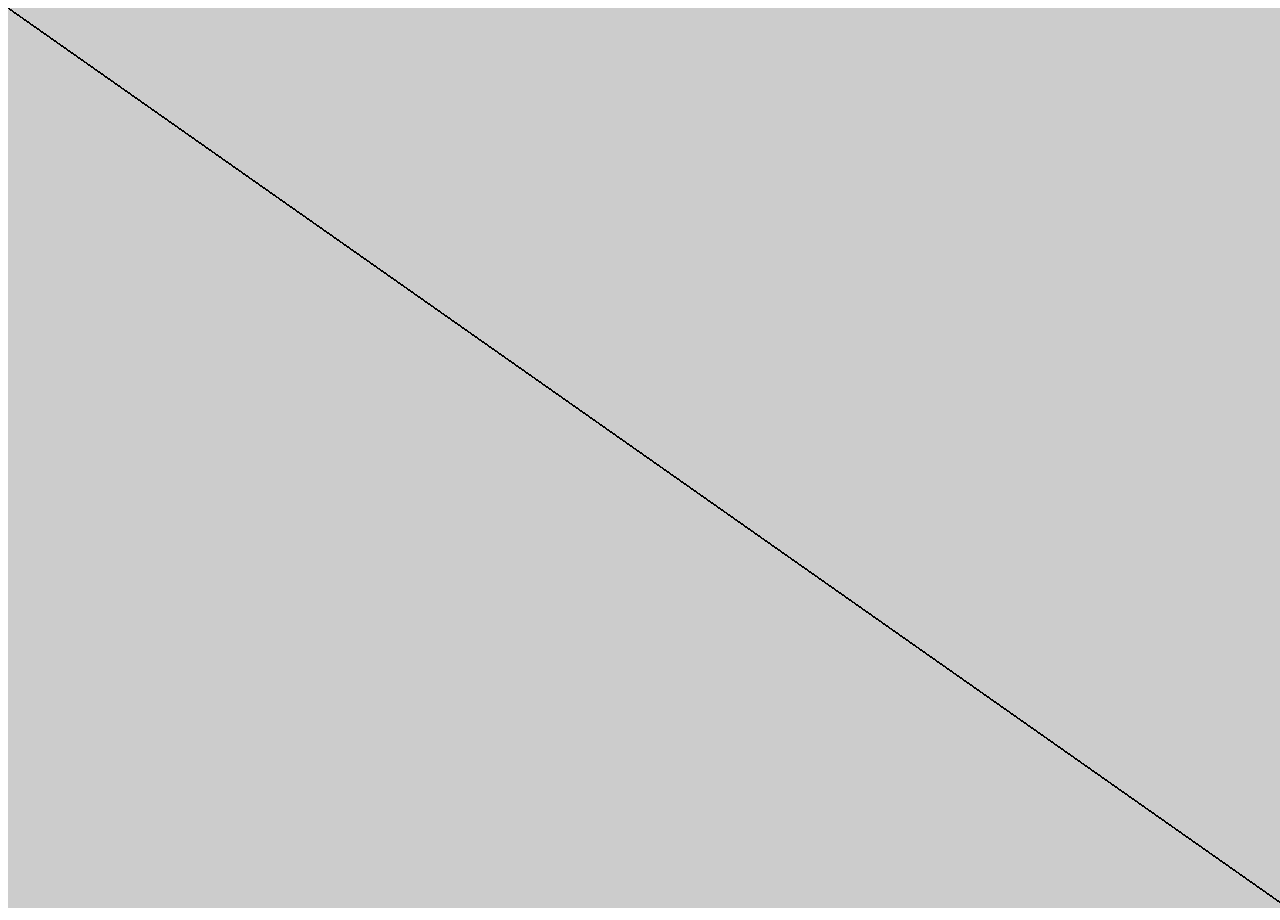
<file: processing/index.html>
<!DOCTYPE html>
<html>
    <head>
        <script type="text/javascript" src="processing.js"></script>
        <title> </title>
    </head>
    <style>
        /*canvas {*/
        /*    width : 100%;*/
        /*    height : 100%;*/
        /*}*/
    </style>
    <body>
        <canvas  height="100%" width="100%" data-processing-sources="stuff.pde"></canvas>
        
    </body>
</html>
</file>
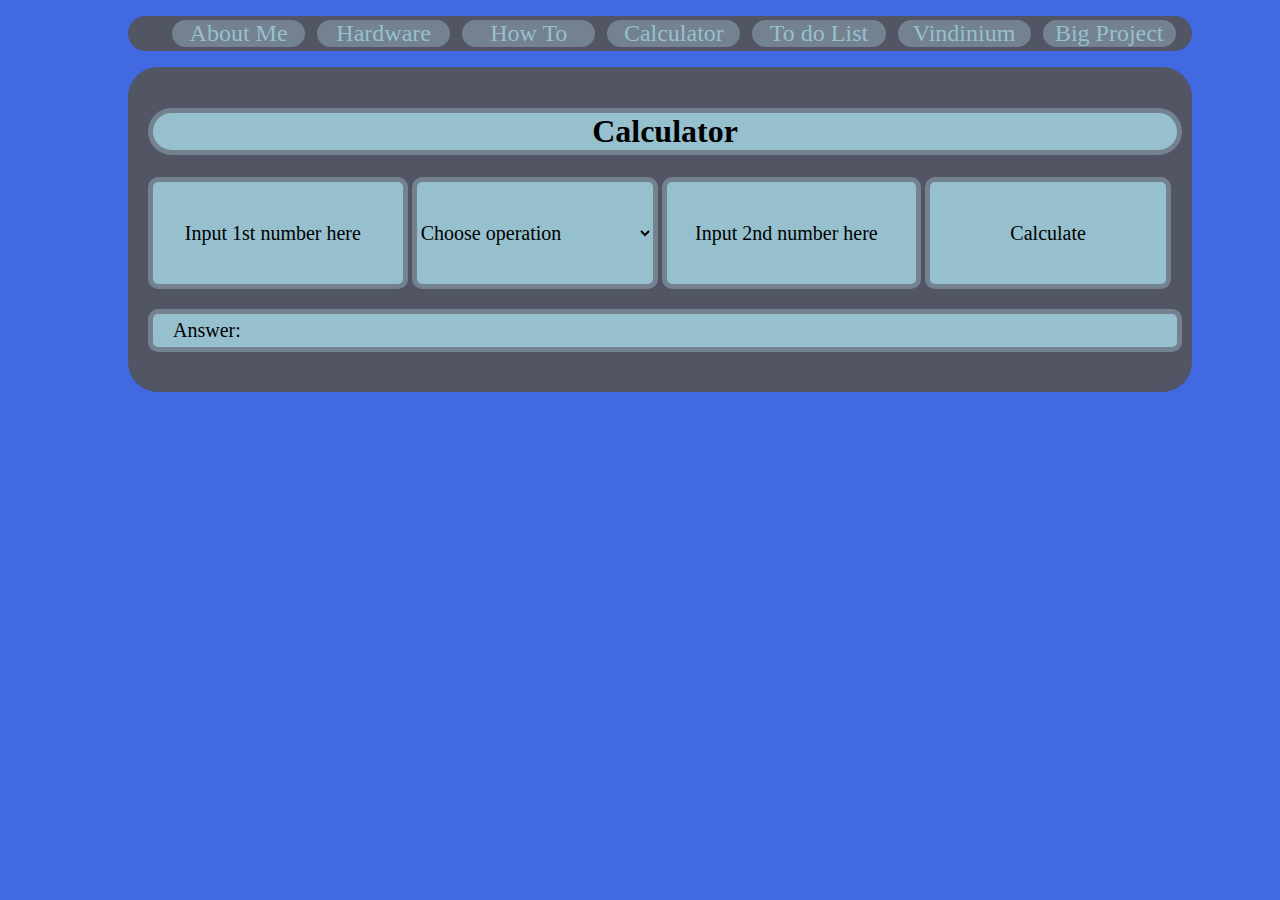
<file: calculator.html>
<!DOCTYPE html>
<html>
    <head>
        <title>Calculator </title>
        <link rel="stylesheet" href="styles.css" type="text/css" />
    </head>
    <body class="bod">
        <ul id="navbar2">
            <li><a href="index.html"> About Me </a> </li>
            <li><a href="hardware.html"> Hardware </a> </li>
            <li><a href="howto.html"> How To </a></li>
            <li><a href="calculator.html"> Calculator </a> </li>
            <li><a href="toDo.html"> To do List </a> </li>
            <li><a href="#"> Vindinium </a> </li>
            <li><a href="#"> Big Project </a> </li>
        </ul>
        <div class="container2">
            <h1 class="title2">Calculator</h1>
            <input class="Size4thOfBody" id="firstNumber" type="number" placeholder=" Input 1st number here">
            <select class="Size4thOfBody2" id="operator">
                <option value="" disabled selected>Choose operation</option>
                <option value="1" >+ (add)</option>
                <option value="2">- (subtract)</option>
                <option value="3">/ (divide)</option>
                <option value="4">* (multiply)</option>
                <option value="5">^ (to the power of)</option>
                <option value="6">% (remainder)</option>
            </select>
            <input class="Size4thOfBody" id="secondNumber" type="number" placeholder=" Input 2nd number here">
            <button class="Size4thOfBody2" id="calculate">Calculate</button>
            <script src="calculator.js"></script>
            <p id="calcOutput">&emsp;Answer:</p>
        </div>
</html>
</file>
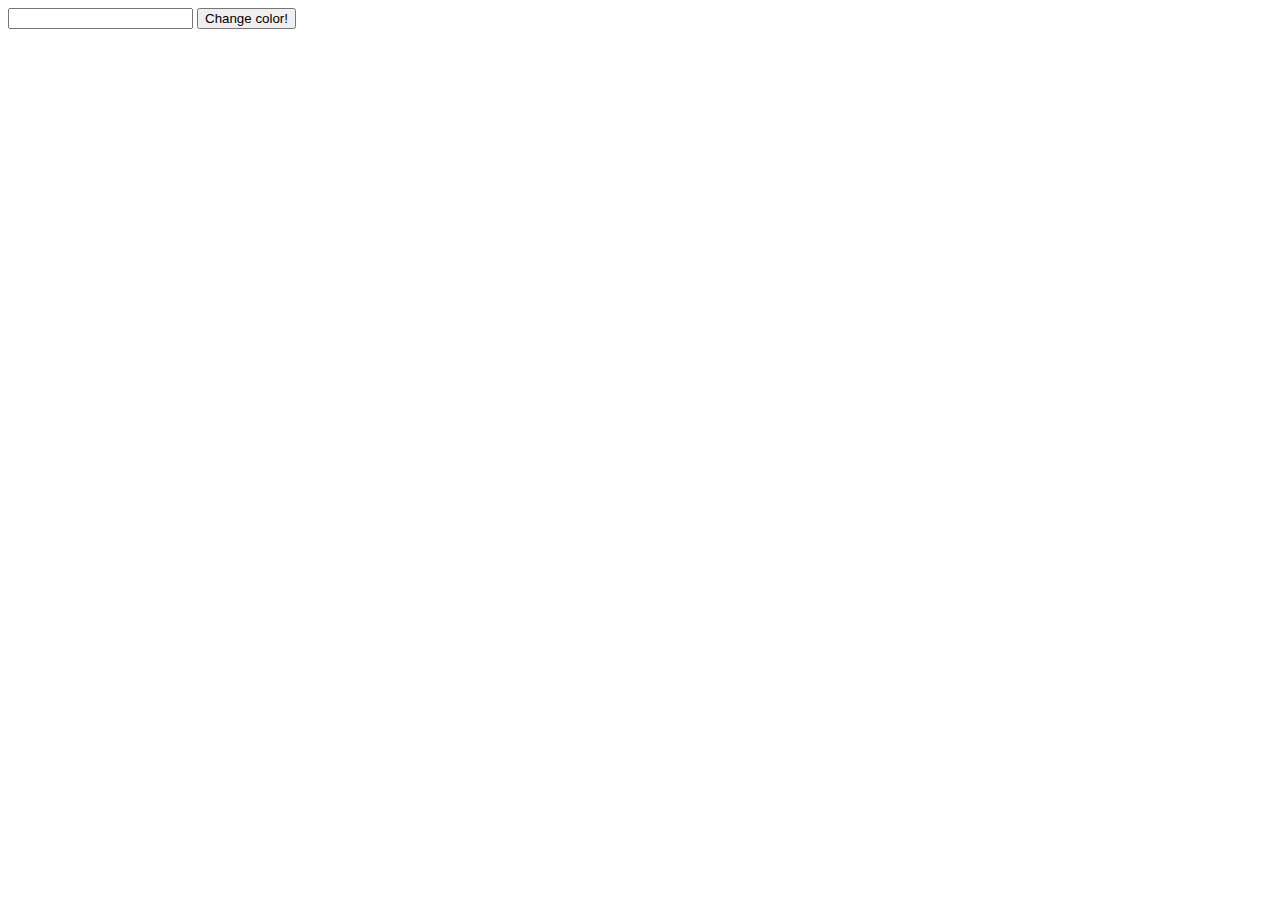
<file: changer.html>
<!doctype html>
<html lang="en">
<head>
    <meta charset="UTF-8">
    <title>Document</title>
</head>
<body>
    <input id="colorValue">
    <button id="colorButton">Change color!</button>
    <script src="changer.js"></script>
</body>
</html>
</file>
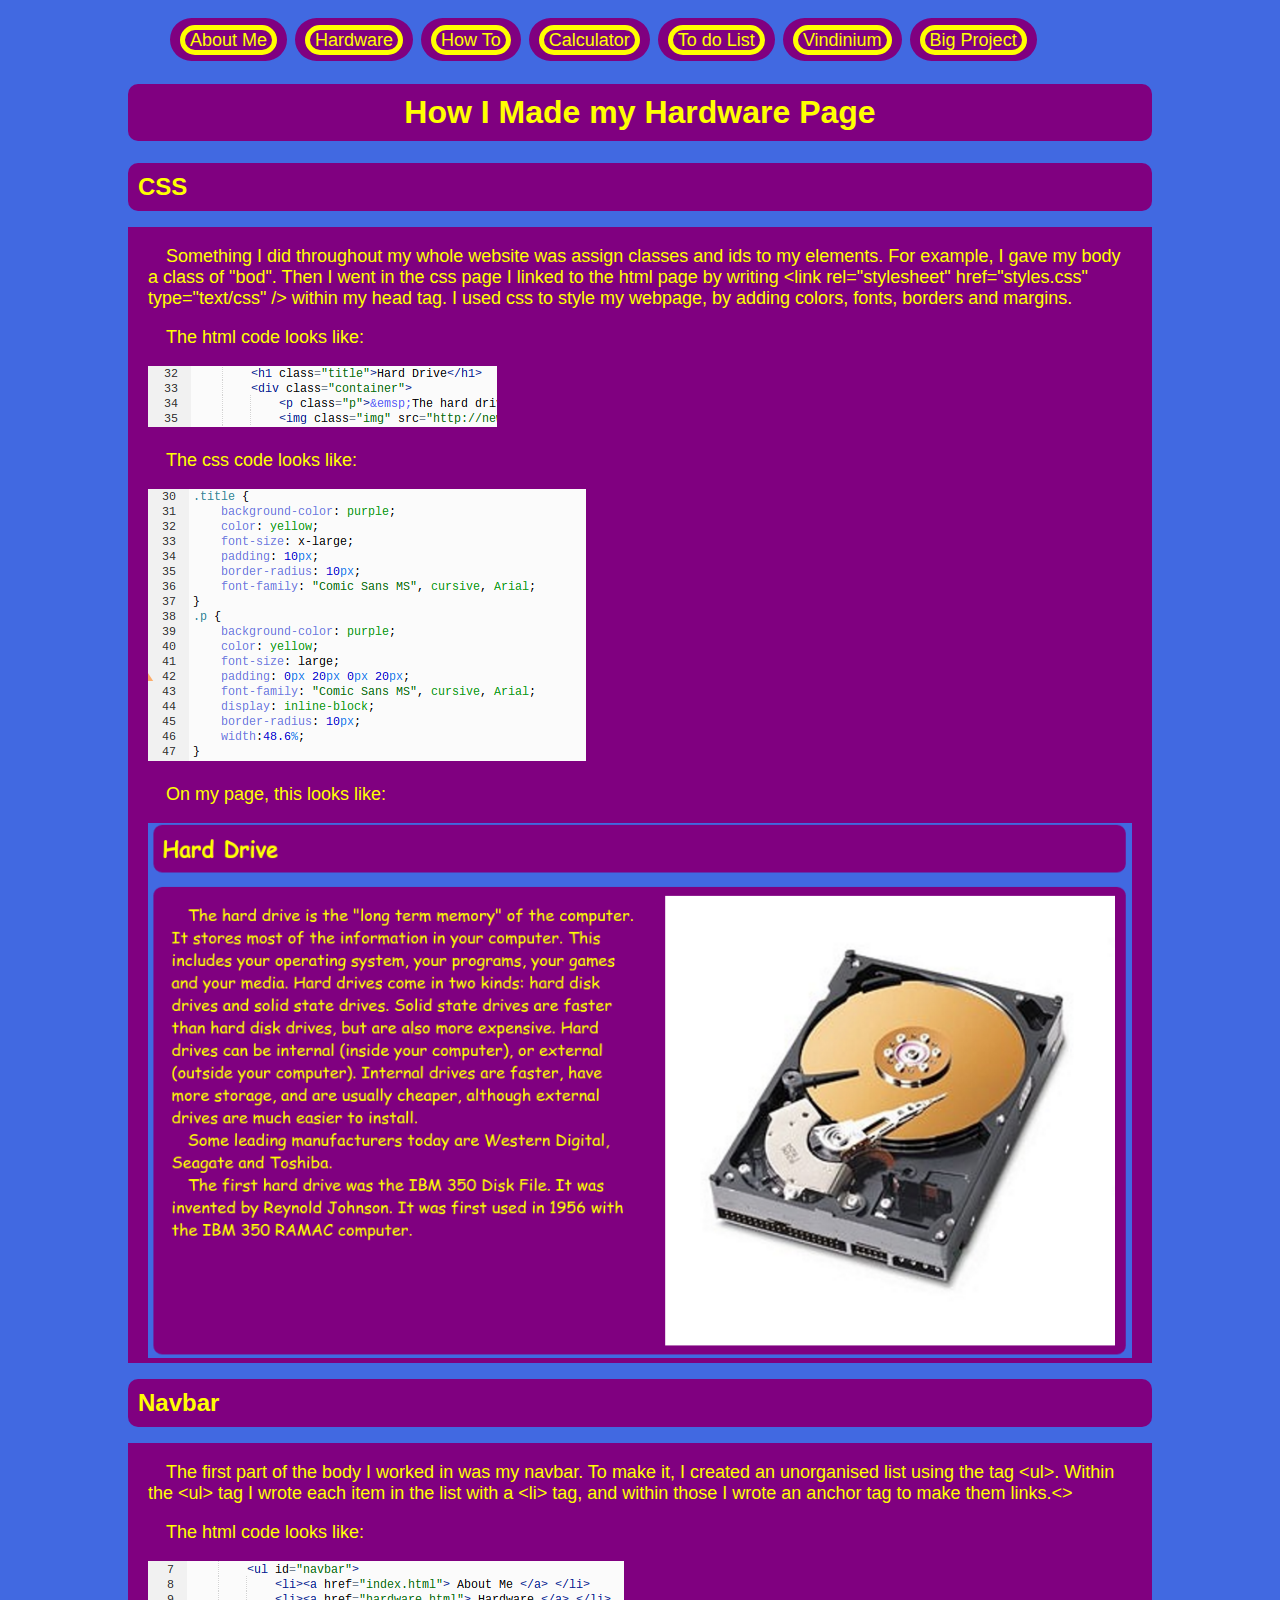
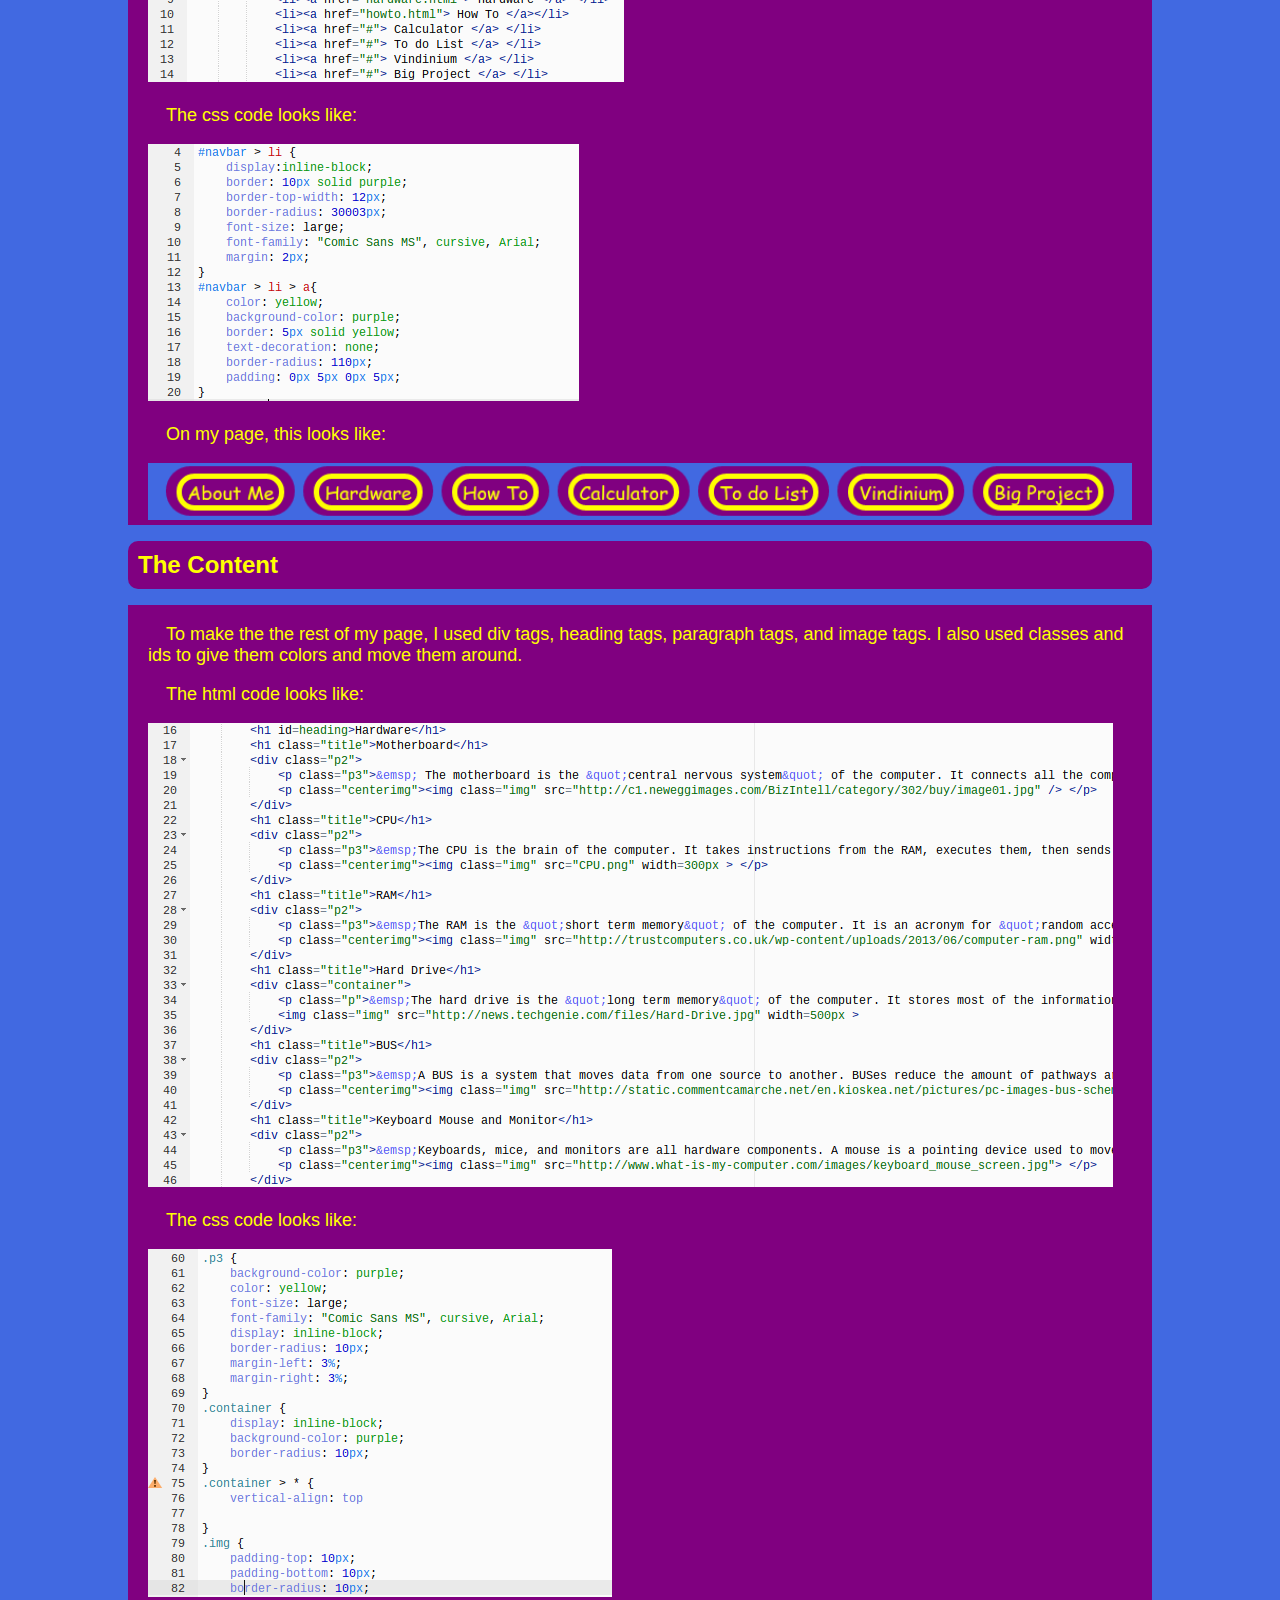
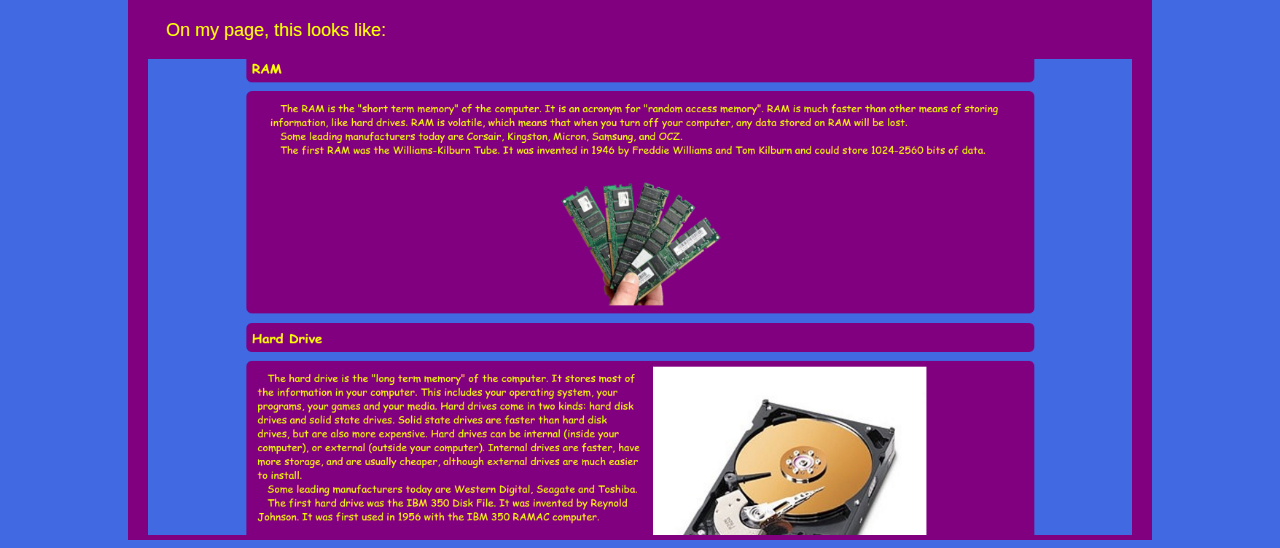
<file: howto.html>
<!DOCTYPE html>
<html>
    <head>
        <link rel="stylesheet" href="styles.css" type="text/css" />
    </head>
    <body class="bod">
        <ul id="navbar">
            <li><a href="index.html"> About Me </a> </li>
            <li><a href="hardware.html"> Hardware </a> </li>
            <li><a href="howto.html"> How To </a></li>
            <li><a href="calculator.html"> Calculator </a> </li>
            <li><a href="toDo.html"> To do List </a> </li>
            <li><a href="#"> Vindinium </a> </li>
            <li><a href="#"> Big Project </a> </li>
        </ul>
        <h1 id=heading>How I Made my Hardware Page</h1>
        <h1 class="title">CSS</h1>
        <div class="basket">
            <p>
                &emsp;Something I did throughout my whole website was assign classes and ids to my elements. For example, I gave my body a class of "bod". Then I went in the css page I linked to the html page by writing &#60link rel="stylesheet" href="styles.css" type="text/css" /> within my head tag. I used css to style my webpage, by adding colors, fonts, borders and margins.
            </p>
            <p>
                &emsp;The html code looks like:
            </p>
            <img src="CSShtml.png"></img>
            <p>
                &emsp;The css code looks like:
            </p>
            <img src="CSScss.png"></img>
            <p>
                &emsp;On my page, this looks like:
            </p>
            <img src="CSSpage.png"width=100%></img>
        </div>
        <h1 class="title">Navbar</h1>
        <div class="basket">
            <p>
                &emsp;The first part of the body I worked in was my navbar. To make it, I created an unorganised list using the tag &#60;ul&#62;. Within the &#60;ul&#62; tag I wrote each item in the list with a &#60;li&#62; tag, and within those I wrote an anchor tag <a> to make them links.&#60;&#62;
            </p>
            <p>
                &emsp;The html code looks like:
            </p>
            <img src="NAVhtml.png"></img>
            <p>
                &emsp;The css code looks like:
            </p>
            <img src="NAVcss.png"></img>
            <p>
                &emsp;On my page, this looks like:
            </p>
            <img src="NAVpage.png"width=100%></img>
        </div>
        <h1 class="title">The Content</h1>
        <div class="basket">
            <p>
                &emsp;To make the the rest of my page, I used div tags, heading tags, paragraph  tags, and image tags. I also used classes and ids to give them colors and move them around.
            </p>
            <p>
                &emsp;The html code looks like:
            </p>
            <img src="CONhtml.png"></img>
            <p>
                &emsp;The css code looks like:
            </p>
            <img src="CONcss.png"></img>
            <p>
                &emsp;On my page, this looks like:
            </p>
            <img src="CONpage.png"width=100%></img>
        </div>
        <!--<p>fnei&lt;p&gt;sds</p>-->
    </body>
</html>
</file>
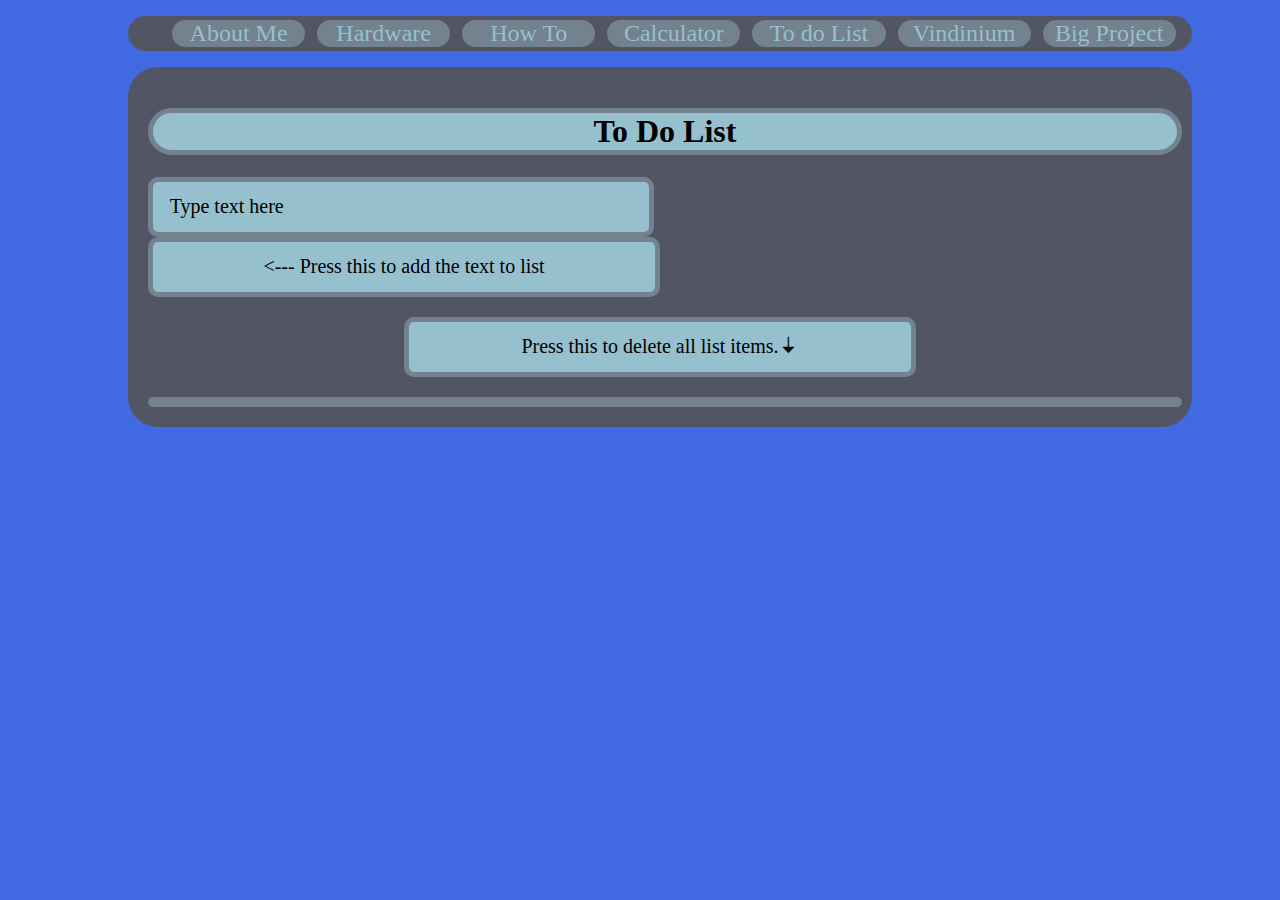
<file: toDo.html>
<!DOCTYPE html>
<html>
    <head>
        <title>To Do List</title>
        <link rel="stylesheet" href="styles.css" type="text/css" />
    </head>
    <body class=bod>
        <ul id="navbar2">
            <li><a href="index.html"> About Me </a> </li>
            <li><a href="hardware.html"> Hardware </a> </li>
            <li><a href="howto.html"> How To </a></li>
            <li><a href="calculator.html"> Calculator </a> </li>
            <li><a href="toDo.html"> To do List </a> </li>
            <li><a href="#"> Vindinium </a> </li>
            <li><a href="#"> Big Project </a> </li>
        </ul>
        <div class="container2">
            <h1 class="title2">To Do List</h1>
            <input id="toDoInput" type="text" placeholder="   Type text here"/>
            <button id="addElementBtn">&lt;--- Press this to add the text to list</button>
            <button id="deleteAllBtn">Press this to delete all list items.&#129059;</button>
            <div id="list">

            </div>
        </div>
        <script src="toDo.js"></script>
    </body>
</html>
</file>
<file: styles.css>
#navbar {
    
}
#navbar > li {
    display:inline-block;
    border: 10px solid purple;
    border-top-width: 12px;
    border-radius: 30003px;
    font-size: large;   
    font-family: "Comic Sans MS", cursive, Arial;
    margin: 2px;
}
#navbar > li > a{   
    color: yellow;
    background-color: purple;
    border: 5px solid yellow;
    text-decoration: none;
    border-radius: 110px;
    padding: 0px 5px 0px 5px;
}
#heading {
    text-align: center;
    background-color: purple;
    color: yellow;
    font-size: xx-large;
    padding: 10px;
    border-radius: 10px;
    font-family: "Comic Sans MS", cursive, Arial;
}
.title {
    background-color: purple;
    color: yellow;
    font-size: x-large;
    padding: 10px;
    border-radius: 10px;
    font-family: "Comic Sans MS", cursive, Arial;
}
.p {
    background-color: purple;
    color: yellow;
    font-size: large;
    padding: 0px 20px 0px 20px;
    font-family: "Comic Sans MS", cursive, Arial;
    display: inline-block;
    border-radius: 10px;
    width:48.6%;
}
.p2 {
    background-color: purple;
    color: yellow;
    font-size: large;
    font-family: "Comic Sans MS", cursive, Arial;
    border-radius: 10px;
    width: 
    100%;
}
.p2 > img {
    text-align: center;
}
.p3 {
    background-color: purple;
    color: yellow;
    font-size: large;
    font-family: "Comic Sans MS", cursive, Arial;
    display: inline-block;
    border-radius: 10px;
    margin-left: 3%;
    margin-right: 3%;
}
.container {
    display: inline-block;
    background-color: purple;
    border-radius: 10px;
}
.container > * {
    vertical-align: top
    
}
.img {
    padding-top: 10px;
    padding-bottom: 10px;
    border-radius: 10px;
}
/*
.infocontainer {
    text-align:center;
    width=100%;
}
.infocontainer > p {
    text-align:left;
}
*/
.centerimg {
    text-align: center
}
#p3{
    background-color: purple;
    color: yellow;
    font-size: large;
    padding: 0px 10px 10px 10px;
    font-family: "Comic Sans MS", cursive, Arial;
    display: inline-block;
    border-radius: 10px;
}
.basket{
    background-color: purple;
    color: yellow;
    font-size: large;
    font-family: "Comic Sans MS", cursive, Arial;
    bordser-radius: 10px;
    padding-top: 1px;
    padding-left: 20px;
    padding-right: 20px;
}
/* CSS for Calculator: */
/* I'm going to make a new color scheme for the rest of my website*/
.bod {
    background-color: royalblue;
    margin-left: 10%;
    margin-right: 10%;
}
#navbar2 {
    background-color: #525564;
    border-radius: 1002px;
    width: 100%;
}
#navbar2 > li {
    display:inline-block;
    width: 13%;
    background-color: #74828F;
    border-radius: 100px;
    /*border: 10px solid purple;
    border-top-width: 12px;
    border-radius: 30003px;*/
    font-size: x-large;
    font-family: "Palatino Linotype", "Book Antiqua", Palatino, serif;
    margin: 4px;
    text-align: center;

}
#navbar2 > li > a{   
    color: #96C0CE;;
    text-decoration: none;
    /*background-color: purple;
    border: 5px solid yellow;
    border-radius: 110px;
    padding: 0px 5px 0px 5px;*/
}
.container2 {
    background-color: #525564;
    border-radius: 30px;
    padding: 20px;
    width: 100%;
    display: inline-block;
}
.Size4thOfBody {
    width: 24%;
    background-color: #96C0CE;
    font-size: 20px;
    height: 100px;
    border: 5px solid #74828F;
    font-family: "Palatino Linotype", "Book Antiqua", Palatino, serif;
    text-align: center;
    border-radius: 10px;
}
/*The input boxes were bigger than the select and the button, so I made another class for them*/
.Size4thOfBody2 {
    width: 24%;
    background-color: #96C0CE;
    font-size: 20px;
    height: 112px;
    border: 5px solid #74828F;
    font-family: "Palatino Linotype", "Book Antiqua", Palatino, serif;
    border-radius: 10px;
}
/* changing placeholder color: http://stackoverflow.com/questions/2610497/change-an-inputs-html5-placeholder-color-with-css*/
::-webkit-input-placeholder { /* WebKit, Blink, Edge */
    color:    black;
}
:-moz-placeholder { /* Mozilla Firefox 4 to 18 */
   color:    black;
   opacity:  1;
}
::-moz-placeholder { /* Mozilla Firefox 19+ */
   color:    black;
   opacity:  1;
}
:-ms-input-placeholder { /* Internet Explorer 10-11 */
   color:    black;
}
/*end of placeholder color change*/
#calcOutput {
    width: 100%;
    background-color: #96C0CE;
    border-radius: 10px;
    border: 5px solid #74828F;
    font-family: "Palatino Linotype", "Book Antiqua", Palatino, serif;
    font-size: 20px;
    padding-top: 5px;
    padding-bottom: 5px;
}
.title2 {
    width: 100%;
    text-align: center;
    background-color: #96C0CE;
    border-radius: 30px;
    border: 5px solid #74828F;
    font-family: "Palatino Linotype", "Book Antiqua", Palatino, serif;
}
#list {
    width: 100%;
    background-color: #96C0CE;
    border: 5px solid #74828F;
    border-radius: 30px;
    margin-top: 20px;
}
#addElementBtn {
    width: 50%;
    background-color: #96C0CE;
    font-size: 20px;
    height: 60px;
    border: 5px solid #74828F;
    font-family: "Palatino Linotype", "Book Antiqua", Palatino, serif;
    border-radius: 10px;
}
#toDoInput {
    width: 48%;
    background-color: #96C0CE;
    font-size: 20px;
    height: 48px;
    border: 5px solid #74828F;
    font-family: "Palatino Linotype", "Book Antiqua", Palatino, serif;
    border-radius: 10px;
    margin-right: 5px;
}
.listItenDiv {
    display: inline-block;
}
.listItemText {
    background-color: #525564;
    padding: 20px;
    margin-right: 20px;
    margin-left: 20px;
    border-radius: 30px;
    font-family: "Palatino Linotype", "Book Antiqua", Palatino, serif;
    font-size: 16px;
    color: white;
}
#deleteAllBtn {
    display: block;
    margin: auto;
    margin-top: 20px;
    width: 50%;
    background-color: #96C0CE;
    font-size: 20px;
    height: 60px;
    border: 5px solid #74828F;
    font-family: "Palatino Linotype", "Book Antiqua", Palatino, serif;
    border-radius: 10px;
}
</file>
